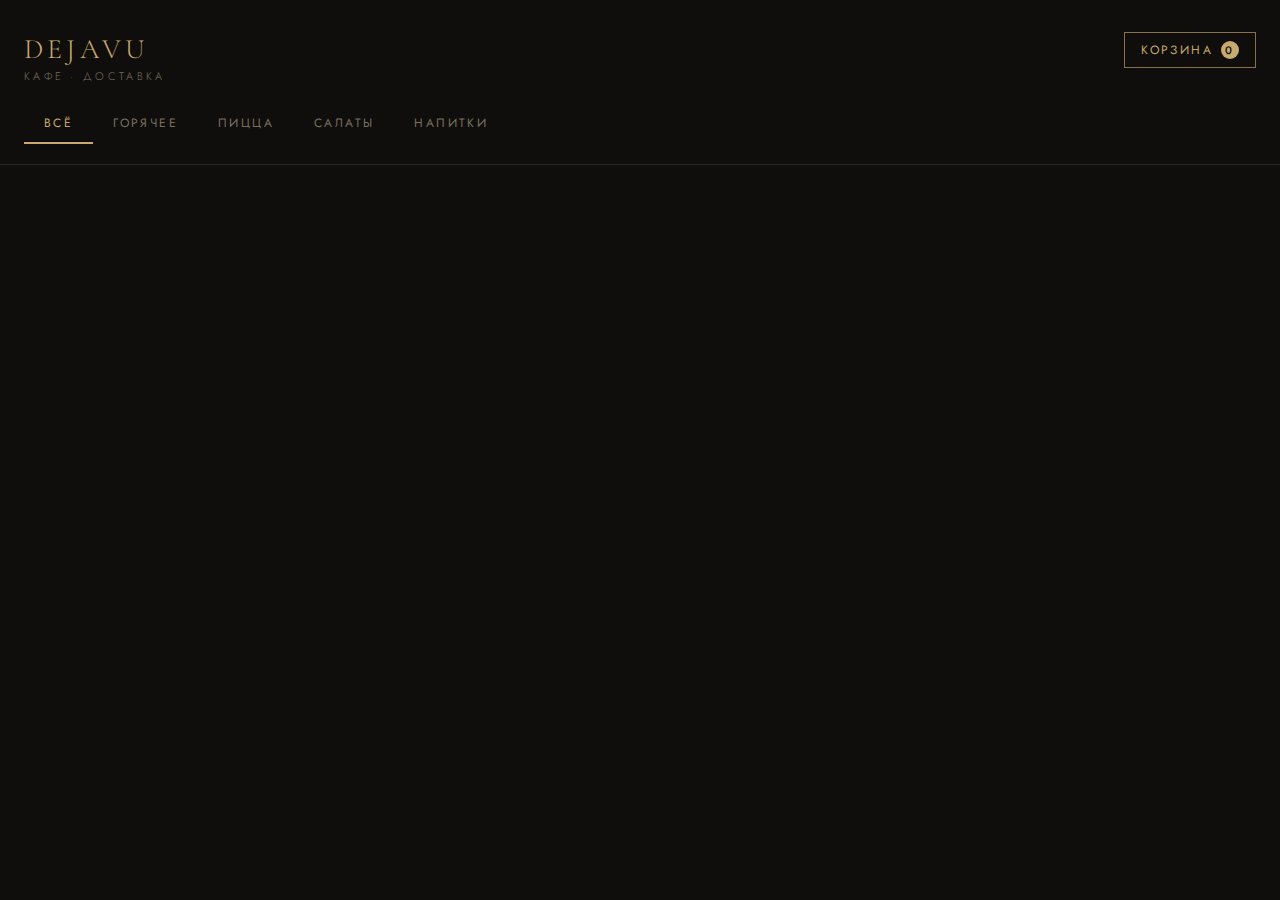
<file: index.html>
<!DOCTYPE html>
<html lang="ru">
<head>
    <meta charset="UTF-8">
    <meta name="viewport" content="width=device-width, initial-scale=1.0">
    <title>Кафе DEJAVU</title>
    <script src="https://telegram.org/js/telegram-web-app.js"></script>
    <link href="https://fonts.googleapis.com/css2?family=Cormorant+Garamond:wght@300;400;600&family=Jost:wght@300;400;500&display=swap" rel="stylesheet">
    <style>
        :root {
            --bg: #0f0e0c;
            --surface: #1a1814;
            --accent: #c8a96e;
            --accent-dim: #8a7248;
            --text: #f0ead8;
            --text-dim: #7a7060;
            --border: #2a2620;
        }

        * { margin: 0; padding: 0; box-sizing: border-box; }

        body {
            background: var(--bg);
            color: var(--text);
            font-family: 'Jost', sans-serif;
            font-weight: 300;
            min-height: 100vh;
            overflow-x: hidden;
        }

        /* Header */
        .header {
            padding: 32px 24px 20px;
            border-bottom: 1px solid var(--border);
            position: sticky;
            top: 0;
            background: var(--bg);
            z-index: 100;
        }

        .header-top {
            display: flex;
            justify-content: space-between;
            align-items: flex-start;
            margin-bottom: 20px;
        }

        .logo {
            font-family: 'Cormorant Garamond', serif;
            font-size: 28px;
            font-weight: 300;
            letter-spacing: 0.15em;
            color: var(--accent);
        }

        .logo span {
            display: block;
            font-size: 11px;
            font-family: 'Jost', sans-serif;
            letter-spacing: 0.3em;
            color: var(--text-dim);
            text-transform: uppercase;
            margin-top: 2px;
        }

        .cart-btn {
            background: none;
            border: 1px solid var(--accent-dim);
            color: var(--accent);
            padding: 8px 16px;
            font-family: 'Jost', sans-serif;
            font-size: 12px;
            letter-spacing: 0.2em;
            text-transform: uppercase;
            cursor: pointer;
            transition: all 0.3s;
            display: flex;
            align-items: center;
            gap: 8px;
        }

        .cart-btn:hover {
            background: var(--accent);
            color: var(--bg);
        }

        .cart-count {
            background: var(--accent);
            color: var(--bg);
            width: 18px;
            height: 18px;
            border-radius: 50%;
            display: flex;
            align-items: center;
            justify-content: center;
            font-size: 11px;
            font-weight: 500;
        }

        /* Categories */
        .categories {
            display: flex;
            gap: 0;
            overflow-x: auto;
            scrollbar-width: none;
        }

        .categories::-webkit-scrollbar { display: none; }

        .cat-btn {
            background: none;
            border: none;
            border-bottom: 2px solid transparent;
            color: var(--text-dim);
            padding: 10px 20px;
            font-family: 'Jost', sans-serif;
            font-size: 12px;
            letter-spacing: 0.2em;
            text-transform: uppercase;
            cursor: pointer;
            transition: all 0.3s;
            white-space: nowrap;
        }

        .cat-btn.active {
            color: var(--accent);
            border-bottom-color: var(--accent);
        }

        /* Dishes */
        .menu {
            padding: 24px;
            display: flex;
            flex-direction: column;
            gap: 1px;
        }

        .dish-card {
            background: var(--surface);
            display: grid;
            grid-template-columns: 90px 1fr auto;
            align-items: center;
            gap: 16px;
            padding: 16px;
            border: 1px solid var(--border);
            transition: border-color 0.3s;
            animation: fadeIn 0.4s ease both;
        }

        .dish-card:hover { border-color: var(--accent-dim); }

        @keyframes fadeIn {
            from { opacity: 0; transform: translateY(8px); }
            to { opacity: 1; transform: translateY(0); }
        }

        .dish-img {
            width: 90px;
            height: 70px;
            object-fit: cover;
            background: var(--border);
            display: flex;
            align-items: center;
            justify-content: center;
            font-size: 28px;
            flex-shrink: 0;
        }

        .dish-info { overflow: hidden; }

        .dish-name {
            font-family: 'Cormorant Garamond', serif;
            font-size: 18px;
            font-weight: 400;
            color: var(--text);
            margin-bottom: 4px;
        }

        .dish-desc {
            font-size: 11px;
            color: var(--text-dim);
            letter-spacing: 0.05em;
            white-space: nowrap;
            overflow: hidden;
            text-overflow: ellipsis;
        }

        .dish-price {
            font-family: 'Cormorant Garamond', serif;
            font-size: 16px;
            color: var(--accent);
            margin-top: 6px;
        }

        .dish-actions {
            display: flex;
            flex-direction: column;
            align-items: center;
            gap: 6px;
            flex-shrink: 0;
        }

        .add-btn {
            width: 32px;
            height: 32px;
            background: none;
            border: 1px solid var(--accent-dim);
            color: var(--accent);
            font-size: 18px;
            cursor: pointer;
            transition: all 0.2s;
            display: flex;
            align-items: center;
            justify-content: center;
        }

        .add-btn:hover { background: var(--accent); color: var(--bg); }

        .qty-display {
            font-size: 13px;
            color: var(--text);
            min-width: 16px;
            text-align: center;
        }

        .remove-btn {
            width: 32px;
            height: 32px;
            background: none;
            border: 1px solid var(--border);
            color: var(--text-dim);
            font-size: 18px;
            cursor: pointer;
            transition: all 0.2s;
            display: flex;
            align-items: center;
            justify-content: center;
        }

        .remove-btn:hover { border-color: #c0392b; color: #c0392b; }

        /* Cart panel */
        .cart-panel {
            position: fixed;
            bottom: 0;
            left: 0;
            right: 0;
            background: var(--surface);
            border-top: 1px solid var(--accent-dim);
            padding: 20px 24px;
            transform: translateY(100%);
            transition: transform 0.4s cubic-bezier(0.16, 1, 0.3, 1);
            max-height: 70vh;
            overflow-y: auto;
            z-index: 200;
        }

        .cart-panel.open { transform: translateY(0); }

        .cart-title {
            font-family: 'Cormorant Garamond', serif;
            font-size: 22px;
            color: var(--accent);
            margin-bottom: 16px;
            display: flex;
            justify-content: space-between;
            align-items: center;
        }

        .close-cart {
            background: none;
            border: none;
            color: var(--text-dim);
            font-size: 20px;
            cursor: pointer;
        }

        .cart-item {
            display: flex;
            justify-content: space-between;
            align-items: center;
            padding: 10px 0;
            border-bottom: 1px solid var(--border);
            font-size: 14px;
        }

        .cart-item-name { color: var(--text); }
        .cart-item-price { color: var(--accent); }

        .cart-total {
            display: flex;
            justify-content: space-between;
            padding: 16px 0 8px;
            font-family: 'Cormorant Garamond', serif;
            font-size: 20px;
        }

        .order-btn {
            width: 100%;
            background: var(--accent);
            color: var(--bg);
            border: none;
            padding: 14px;
            font-family: 'Jost', sans-serif;
            font-size: 13px;
            letter-spacing: 0.25em;
            text-transform: uppercase;
            cursor: pointer;
            transition: opacity 0.2s;
            margin-top: 8px;
        }

        .order-btn:hover { opacity: 0.85; }
        .order-btn:disabled { opacity: 0.4; cursor: not-allowed; }

        .empty-cart {
            text-align: center;
            color: var(--text-dim);
            padding: 20px 0;
            font-size: 13px;
            letter-spacing: 0.1em;
        }

        /* Overlay */
        .overlay {
            position: fixed;
            inset: 0;
            background: rgba(0,0,0,0.6);
            z-index: 150;
            opacity: 0;
            pointer-events: none;
            transition: opacity 0.3s;
        }

        .overlay.open { opacity: 1; pointer-events: all; }
    </style>
</head>
<body>

<div class="header">
    <div class="header-top">
        <div class="logo">
            DEJAVU
            <span>Кафе · Доставка</span>
        </div>
        <button class="cart-btn" onclick="toggleCart()">
            Корзина
            <div class="cart-count" id="cartCount">0</div>
        </button>
    </div>
    <div class="categories">
        <button class="cat-btn active" onclick="filterCategory('all', this)">Всё</button>
        <button class="cat-btn" onclick="filterCategory('hot', this)">Горячее</button>
        <button class="cat-btn" onclick="filterCategory('pizza', this)">Пицца</button>
        <button class="cat-btn" onclick="filterCategory('salad', this)">Салаты</button>
        <button class="cat-btn" onclick="filterCategory('drinks', this)">Напитки</button>
    </div>
</div>

<div class="menu" id="menu"></div>

<div class="overlay" id="overlay" onclick="toggleCart()"></div>

<div class="cart-panel" id="cartPanel">
    <div class="cart-title">
        Корзина
        <button class="close-cart" onclick="toggleCart()">✕</button>
    </div>
    <div id="cartItems"></div>
    <div class="cart-total" id="cartTotal" style="display:none">
        <span>Итого</span>
        <span id="totalSum" style="color:var(--accent)"></span>
    </div>
    <button class="order-btn" id="orderBtn" onclick="sendOrder()">Оформить заказ</button>
</div>

<script>
const tg = window.Telegram.WebApp
tg.expand()

const dishes = [
    { id: 1, name: "Карбонара", desc: "Паста, бекон, сливочный соус", price: 420, category: "hot", emoji: "🍝" },
    { id: 2, name: "Маргарита", desc: "Томат, моцарелла, базилик", price: 350, category: "pizza", emoji: "🍕" },
    { id: 3, name: "Пепперони", desc: "Острая колбаса, томат, сыр", price: 390, category: "pizza", emoji: "🍕" },
    { id: 4, name: "Цезарь", desc: "Курица, сухарики, соус, пармезан", price: 280, category: "salad", emoji: "🥗" },
    { id: 5, name: "Стейк из лосося", desc: "Лосось на гриле, овощи", price: 650, category: "hot", emoji: "🐟" },
    { id: 6, name: "Греческий салат", desc: "Огурец, помидор, фета, оливки", price: 240, category: "salad", emoji: "🥗" },
    { id: 7, name: "Латте", desc: "Эспрессо, молоко", price: 180, category: "drinks", emoji: "☕" },
    { id: 8, name: "Свежевыжатый апельсин", desc: "100% натуральный сок", price: 200, category: "drinks", emoji: "🍊" },
]

const cart = {}
let currentCategory = 'all'

function renderMenu(category = 'all') {
    const menu = document.getElementById('menu')
    const filtered = category === 'all' ? dishes : dishes.filter(d => d.category === category)
    menu.innerHTML = filtered.map((d, i) => `
        <div class="dish-card" style="animation-delay:${i * 0.05}s">
            <div class="dish-img">${d.emoji}</div>
            <div class="dish-info">
                <div class="dish-name">${d.name}</div>
                <div class="dish-desc">${d.desc}</div>
                <div class="dish-price">${d.price} ₽</div>
            </div>
            <div class="dish-actions">
                <button class="add-btn" onclick="addToCart(${d.id})">+</button>
                <span class="qty-display" id="qty-${d.id}">${cart[d.id] || ''}</span>
                <button class="remove-btn" onclick="removeFromCart(${d.id})" style="display:${cart[d.id] ? 'flex' : 'none'}">−</button>
            </div>
        </div>
    `).join('')
}

function filterCategory(cat, btn) {
    currentCategory = cat
    document.querySelectorAll('.cat-btn').forEach(b => b.classList.remove('active'))
    btn.classList.add('active')
    renderMenu(cat)
}

function addToCart(id) {
    cart[id] = (cart[id] || 0) + 1
    updateCartUI()
    renderMenu(currentCategory)
}

function removeFromCart(id) {
    if (cart[id] > 1) cart[id]--
    else delete cart[id]
    updateCartUI()
    renderMenu(currentCategory)
}

function updateCartUI() {
    const total = Object.keys(cart).reduce((sum, id) => sum + (cart[id] || 0), 0)
    document.getElementById('cartCount').textContent = total
}

function toggleCart() {
    const panel = document.getElementById('cartPanel')
    const overlay = document.getElementById('overlay')
    panel.classList.toggle('open')
    overlay.classList.toggle('open')
    renderCartItems()
}

function renderCartItems() {
    const items = document.getElementById('cartItems')
    const totalEl = document.getElementById('cartTotal')
    const totalSum = document.getElementById('totalSum')
    const btn = document.getElementById('orderBtn')

    const cartDishes = Object.keys(cart).map(id => ({
        ...dishes.find(d => d.id == id),
        qty: cart[id]
    }))

    if (cartDishes.length === 0) {
        items.innerHTML = '<div class="empty-cart">Корзина пуста</div>'
        totalEl.style.display = 'none'
        btn.disabled = true
        return
    }

    btn.disabled = false
    let sum = 0
    items.innerHTML = cartDishes.map(d => {
        sum += d.price * d.qty
        return `<div class="cart-item">
            <span class="cart-item-name">${d.name} × ${d.qty}</span>
            <span class="cart-item-price">${d.price * d.qty} ₽</span>
        </div>`
    }).join('')

    totalEl.style.display = 'flex'
    totalSum.textContent = sum + ' ₽'
}

function sendOrder() {
    const cartDishes = Object.keys(cart).map(id => ({
        id: parseInt(id),
        name: dishes.find(d => d.id == id).name,
        qty: cart[id],
        price: dishes.find(d => d.id == id).price
    }))

    const total = cartDishes.reduce((sum, d) => sum + d.price * d.qty, 0)
    alert("Кнопа нажата")
    tg.sendData(JSON.stringify({
        items: cartDishes,
        total: total
    }))
}

renderMenu()
</script>
</body>
            </html>
</file>
